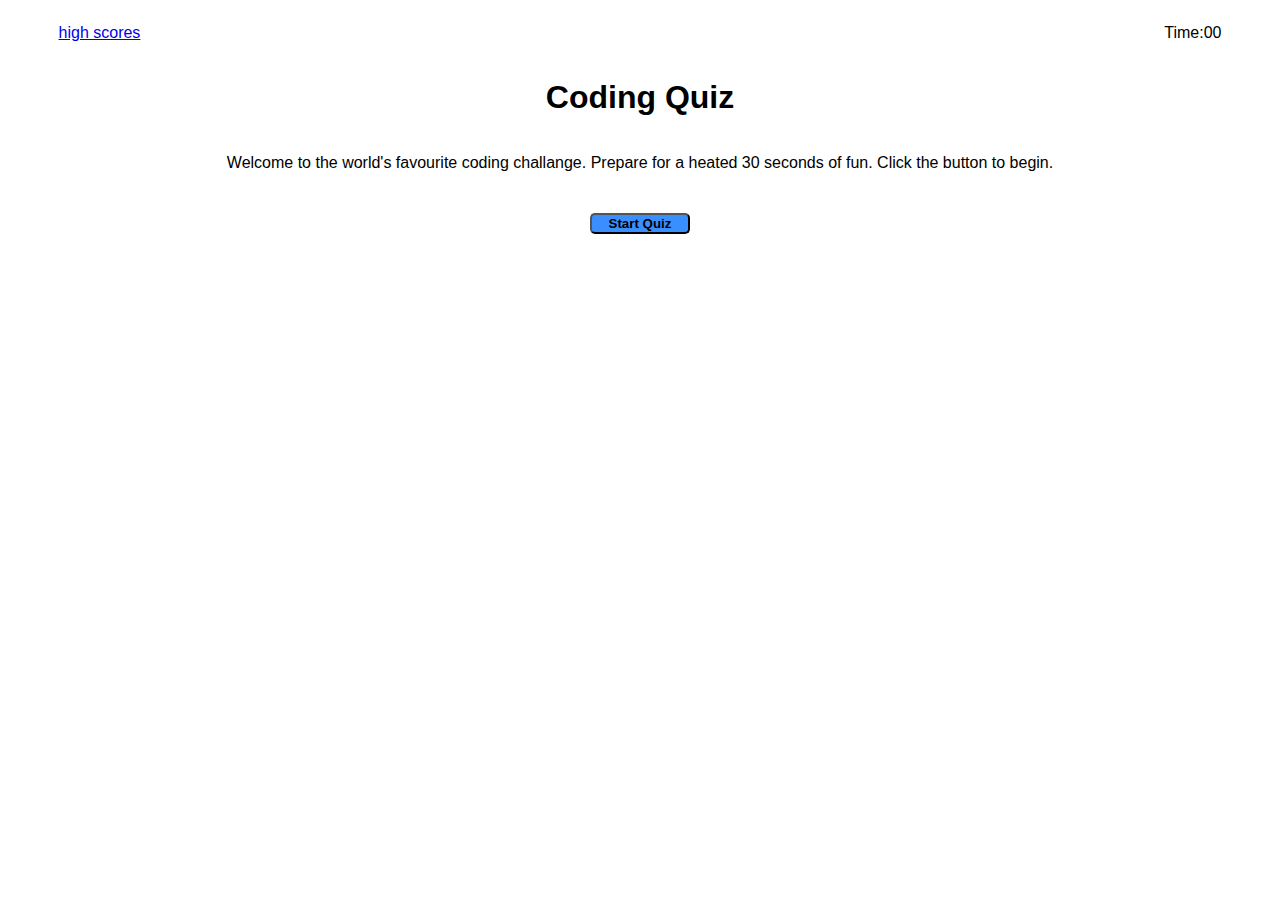
<file: index.html>
<!DOCTYPE html>
<html lang="en">
<head>
    <meta charset="UTF-8">
    <meta http-equiv="X-UA-Compatible" content="IE=edge">
    <meta name="viewport" content="width=device-width, initial-scale=1.0">
    <link rel="stylesheet" href="Assets/css/style.css">
    <title>Code Quiz</title>
</head>
<body>
    <header class="header">
        <div id="highscores">
            <a href="./highscores.html"><p>high scores</p></a>
        </div>
        
        <div id="time">
            <p>Time: </p>
            <p id="timer">00</p>
        </div>
        
    </header>

    <div class="start-page">
        <h1>Coding Quiz</h1>
        <p>Welcome to the world's favourite coding challange. Prepare for a heated 30 seconds of fun. Click the button to begin.</p>
        <button type=button id="start">Start Quiz</button>

    </div>
    
    
    
    <div class="quiz-questions">
        <div id="Q1">
            
            <h1 id="question">Question 1: </h1>
            <ul>
                <li><button type=button id="one">1. </button></li>
                <li><button type=button id="two">2. </button></li>
                <li><button type=button id="three">3. </button></li>
                <li><button type=button id="four">4. </button></li>
            </ul>
            <p id="result1"></p>
        </div>
    
    </div>

    <div id="results-page">
        <h1>All done</h1>
        <p id="score-display">Your final score: </p>
        <form>
            <label for="initials">Enter your initials to record your high score:</label>
            <input class="text-input" id="initials" type="text" placeholder="Enter initials here">
            <input type="submit" id="submit" value="submit">
        </form>

    </div>



    <script src="Assets/js/script.js"></script>
</body>
</html>
</file>
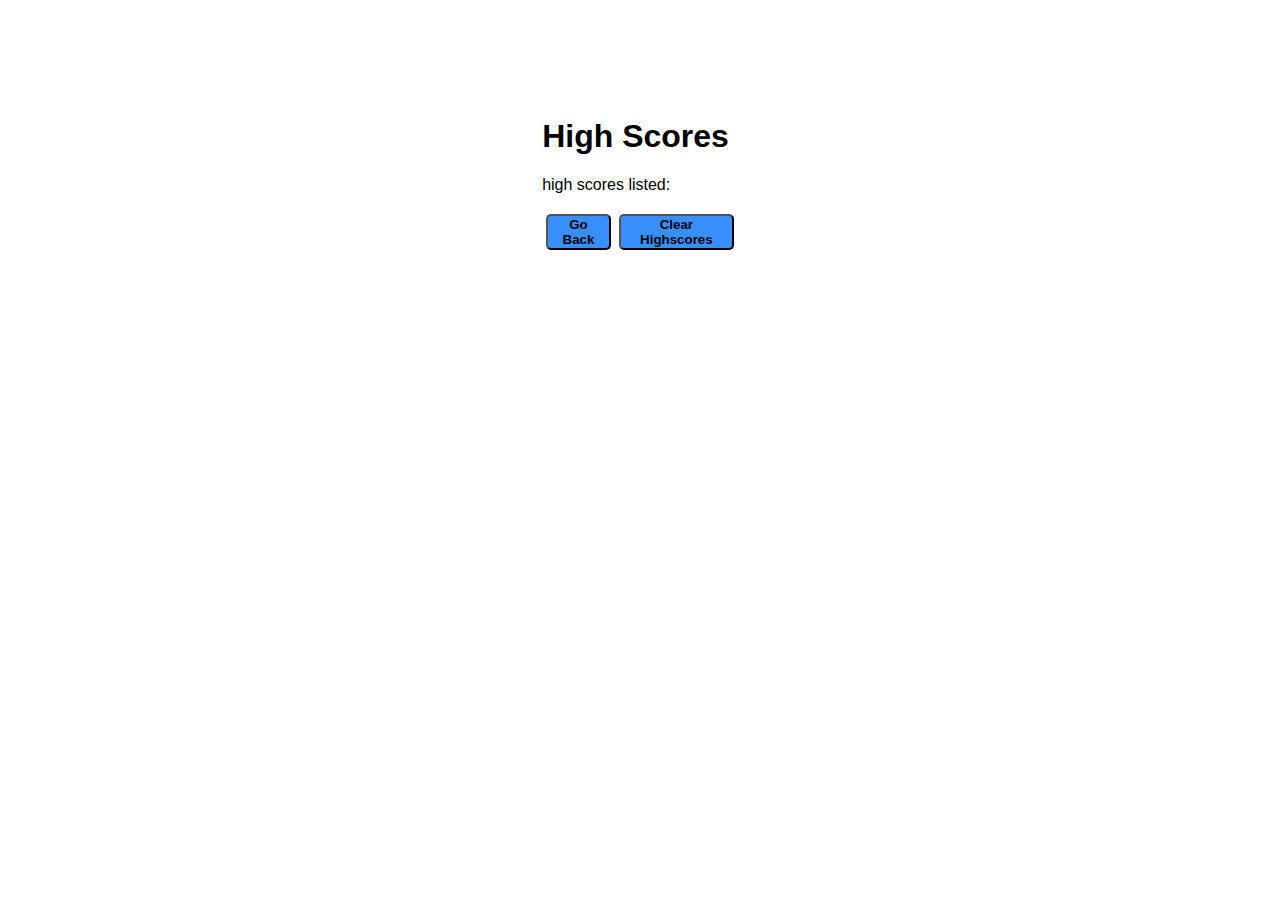
<file: highscores.html>
<!DOCTYPE html>
<html lang="en">
<head>
    <meta charset="UTF-8">
    <meta http-equiv="X-UA-Compatible" content="IE=edge">
    <meta name="viewport" content="width=device-width, initial-scale=1.0">
    <title>High Scores</title>
    <link rel="stylesheet" href="./Assets/css/styleHS.css">
</head>
<body>
    <div id="highscore">
        <div id="page-title">
            <h1>High Scores</h1>
        </div>
        <div>
            <ol id="highscore-list"></ol>
        </div>
        <div>
            <p>high scores listed: <span id="highscore-count"></span></p>
        </div>

        <div id="buttons">
            <button type=button id="go-back">Go Back</button>
            <button type=button id="clear">Clear Highscores</button>
        </div>


    </div>

    
    <script src="Assets/js/scriptHS.js"></script>
</body>
</html>
</file>
<file: Assets/css/style.css>
* {
    font-family: 'Lucida Sans', 'Lucida Sans Regular', 'Lucida Grande', 'Lucida Sans Unicode', Geneva, Verdana, sans-serif;
    box-sizing: border-box;   
}

/* spacing time and HS children in header */
.header {
    display: flex;
    justify-content: space-between;
}

/* moving time off edge of page */
#time {
    margin-right: 4%;
    display: flex;

}

/* moving HS off edge of page */
#highscores {
    margin-left: 4%;
}

/* centering start page */
.start-page {
    display: flex;
    flex-direction: column;
    justify-content: center;
    align-items: center;
    text-align: center;
}

/* sizing start button */
.start-page button {
    width: 100px;
}

/* centering quiz question */
.quiz-questions {
    display: flex;
    justify-content: space-around;
    display: none;
}

/* multiple choice button option styling */
button {
    background-color: rgb(58, 143, 255);
    border-radius: 5px;
    font-weight: 600;
    margin: 2%;
}

/* removing bullet styling from multiple choice answers */
.quiz-questions ul {
    list-style-type: none;
}

/* centering results page */
#results-page {
    display: none;
    flex-direction: column;
    justify-content: center;
    align-items: center;
    text-align: center;
}

#submit {
    background-color: rgb(58, 143, 255);
    border-radius: 5px;
    font-weight: 600;
    margin: 2%;
}
</file>
<file: Assets/css/styleHS.css>
* {
    font-family: 'Lucida Sans', 'Lucida Sans Regular', 'Lucida Grande', 'Lucida Sans Unicode', Geneva, Verdana, sans-serif;
    box-sizing: border-box;   
}

body {
    display: flex;
    justify-content: space-around;
}

#highscore {
    margin-top: 7%;
}

#buttons {
    width: max-content;
    display: flex;
    justify-content: space-between;
}

#buttons button {
    background-color: rgb(58, 143, 255);
    border-radius: 5px;
    font-weight: 600;
    margin: 2%;
}
</file>
